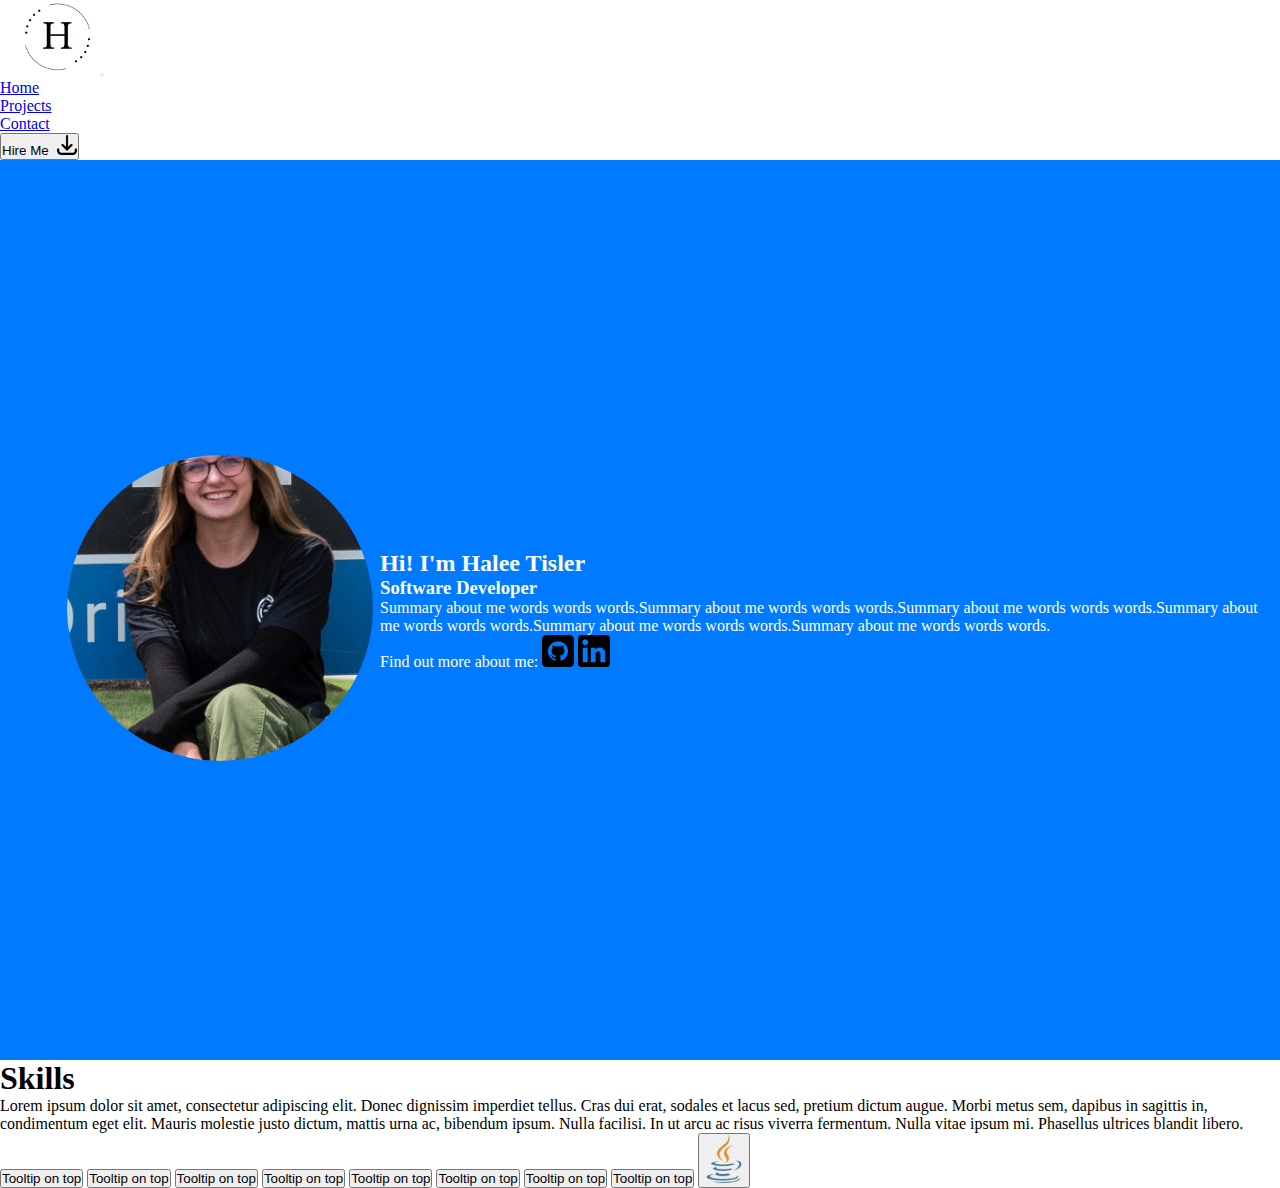
<file: new-version/index.html>
<!DOCTYPE html>
<html>
  <head>
    <meta
      charset="utf-8"
      name="viewport"
      content="width=device-width, initial-scale=1.0"
    />
    <link rel="stylesheet" href="styles.css" />
    <link rel="icon" href="./media/Favicon.png" />
    <link
      href="https://cdn.jsdelivr.net/npm/bootstrap@5.3.2/dist/css/bootstrap.min.css"
      rel="stylesheet"
      integrity="sha384-T3c6CoIi6uLrA9TneNEoa7RxnatzjcDSCmG1MXxSR1GAsXEV/Dwwykc2MPK8M2HN"
      crossorigin="anonymous"
    />
    <title>Halee Tisler</title>
  </head>
  <body>
    <!-- NAV BAR-->
    <header>
      <nav class="navbar navbar-expand-lg bg-dark">
        <a class="navbar-brand" href="./index.html"
          ><img src="./media/Favicon.png" alt="halee-logo" id="nav-logo"
        /></a>
        <button
          class="navbar-toggler"
          type="button"
          data-bs-toggle="collapse"
          data-bs-target="#navbarText"
          aria-controls="navbarText"
          aria-expanded="false"
          aria-label="Toggle navigation"
        >
          <span class="navbar-toggler-icon"></span>
        </button>
        <div
          class="collapse navbar-collapse justify-content-center"
          id="navbarText"
        >
          <ul class="navbar-nav mb-2 mb-lg-0">
            <li class="nav-item">
              <a class="nav-link active" aria-current="page" href="#">Home</a>
            </li>
            <li class="nav-item">
              <a class="nav-link" href="#">Projects</a>
            </li>
            <li class="nav-item">
              <a class="nav-link" href="#">Contact</a>
            </li>
          </ul>
        </div>
        <button class="btn btn-outline-dark" id="CTA">
          Hire Me
          <img
            id="download-img"
            src="./media/download.png"
            alt="download icon"
          />
        </button>
      </nav>
      <!-- END OF NAV BAR -->
    </header>
    <section class="profile-section d-flex align-items-center bg-primary">
      <div>
        <img
          id="profile-picture"
          src="./media/ProfileIntern.jpg"
          alt="photo of Halee Tisler"
        />
      </div>
      <div class="profile-text">
        <h2>Hi! I'm Halee Tisler</h2>
        <h3>Software Developer</h3>
        <p>
          Summary about me words words words.Summary about me words words
          words.Summary about me words words words.Summary about me words words
          words.Summary about me words words words.Summary about me words words
          words.
        </p>
        <span class="align-items-center"
          >Find out more about me:
          <a href="https://github.com/halee-t"
            ><img class="contact-icon" src="./media/github.png"
          /></a>
          <a href="https://www.linkedin.com/in/halee-tisler/"
            ><img class="contact-icon" src="./media/linkedin-logo.png" /></a
        ></span>
      </div>
    </section>
    <section>
      <h1>Skills</h1>
      <div class="">
        <div>
          <p>
            Lorem ipsum dolor sit amet, consectetur adipiscing elit. Donec
            dignissim imperdiet tellus. Cras dui erat, sodales et lacus sed,
            pretium dictum augue. Morbi metus sem, dapibus in sagittis in,
            condimentum eget elit. Mauris molestie justo dictum, mattis urna ac,
            bibendum ipsum. Nulla facilisi. In ut arcu ac risus viverra
            fermentum. Nulla vitae ipsum mi. Phasellus ultrices blandit libero.
          </p>
        </div>
        <div>
          <button
            type="button"
            class="btn btn-secondary"
            data-bs-toggle="tooltip"
            data-bs-placement="top"
            data-bs-title="Tooltip on top"
          >
            Tooltip on top
          </button>
          <button
            type="button"
            class="btn btn-secondary"
            data-bs-toggle="tooltip"
            data-bs-placement="top"
            data-bs-title="Tooltip on top"
          >
            Tooltip on top
          </button>
          <button
            type="button"
            class="btn btn-secondary"
            data-bs-toggle="tooltip"
            data-bs-placement="top"
            data-bs-title="Tooltip on top"
          >
            Tooltip on top
          </button>
          <button
            type="button"
            class="btn btn-secondary"
            data-bs-toggle="tooltip"
            data-bs-placement="top"
            data-bs-title="Tooltip on top"
          >
            Tooltip on top
          </button>
          <button
            type="button"
            class="btn btn-secondary"
            data-bs-toggle="tooltip"
            data-bs-placement="top"
            data-bs-title="Tooltip on top"
          >
            Tooltip on top
          </button>
          <button
            type="button"
            class="btn btn-secondary"
            data-bs-toggle="tooltip"
            data-bs-placement="top"
            data-bs-title="Tooltip on top"
          >
            Tooltip on top
          </button>
          <button
            type="button"
            class="btn btn-secondary"
            data-bs-toggle="tooltip"
            data-bs-placement="top"
            data-bs-title="Tooltip on top"
          >
            Tooltip on top
          </button>
          <button
            type="button"
            class="btn btn-secondary"
            data-bs-toggle="tooltip"
            data-bs-placement="top"
            data-bs-title="Tooltip on top"
          >
            Tooltip on top
          </button>
          <button
            type="button"
            class="btn btn-secondary"
            data-bs-toggle="tooltip"
            data-bs-placement="top"
            data-bs-title="Tooltip on top"
          >
            <img class="skill-img" src="./media/skills-imgs/java.png" />
          </button>
        </div>
      </div>
    </section>
    <script
      src="https://cdn.jsdelivr.net/npm/bootstrap@5.3.2/dist/js/bootstrap.bundle.min.js"
      integrity="sha384-C6RzsynM9kWDrMNeT87bh95OGNyZPhcTNXj1NW7RuBCsyN/o0jlpcV8Qyq46cDfL"
      crossorigin="anonymous"
    ></script>
    <script src="script.js"></script>
  </body>
</html>

<!--
    <a href="https://www.flaticon.com/free-icons/download" title="download icons">Download icons created by Bharat Icons - Flaticon</a>
    <a href="https://www.flaticon.com/free-icons/github" title="github icons">Github icons created by riajulislam - Flaticon</a>
    <a href="https://www.flaticon.com/free-icons/linkedin" title="linkedin icons">Linkedin icons created by Google - Flaticon</a>
    <a href="https://www.flaticon.com/free-icons/java" title="java icons">Java icons created by Freepik - Flaticon</a>
-->
</file>
<file: new-version/styles.css>
* {
  margin: 0;
  padding: 0;
  box-sizing: border-box;
}

#nav-logo {
  height: 75px;
  width: auto;
  margin-left: 20px;
}

#download-img {
  height: 20px;
  width: auto;
  margin-left: 5px;
}

#CTA {
  margin-right: 20px;
}

#profile-picture {
  clip-path: circle(20% at 50% 50%);
  height: 20vh; /* Adjust the height and width as needed */
  object-fit: cover;
  transform: scale(5); /* Zoom in by a factor of 5 */
  margin-left: 10rem; /* Center the image horizontally */
  margin-right: 5rem;
}

.profile-section {
  display: flex;
  align-items: center;
  justify-content: center;
  height: 100vh; /* Adjust the height as needed */
  background-color: #007bff; /* Use your desired background color */
}

.profile-text {
  padding: 20px; /* Add some padding for better readability */
  color: white; /* Adjust the text color as needed */
}

.contact-icon {
  width: 2rem;
}

.skill-img {
  width: 3rem;
}
</file>
